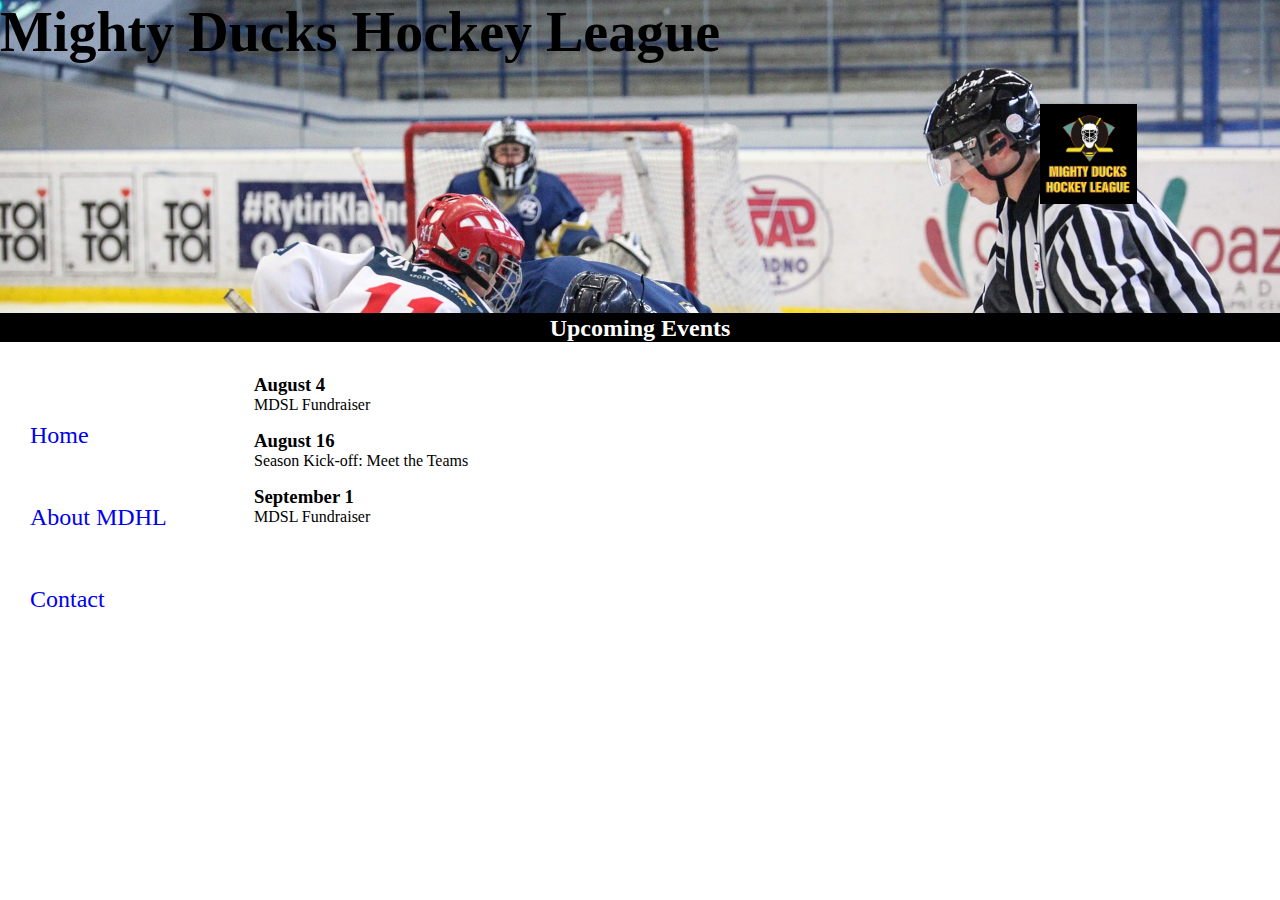
<file: index.html>
<!DOCTYPE html>
<html lang="en">
<head>
    <meta charset="UTF-8">
    <meta http-equiv="X-UA-Compatible" content="IE=edge">
    <meta name="viewport" content="width=device-width, initial-scale=1.0">
    <link rel="shortcut icon" href="./Fotos/Logo_Mighty_ducks-01.png"
    type="image/x-icon">
    <link rel="stylesheet" href="./assets/styles.css">
    <title>Home</title>
</head>
<body>
    <header>
        <h1>Mighty Ducks Hockey League</h1>
        <img id="logos" src="./Fotos/Logo_Mighty_ducks-01.png" alt="Logo de Mighty ducks">
    </header>

    <main>
     
        <h2 style="color: white">Upcoming Events</h2>
        <nav>
            <a href="#">Home</a>
            <a href="./about.html">About MDHL</a>
            <a href="./contact.html">Contact</a>
        </nav>
        <section>
        <h3>August 4</h3>
            <p>MDSL Fundraiser</p>
        <h3>August 16</h3>
            <p>Season Kick-off: Meet the Teams</p>
         <h3>September 1</h3>
            <p>MDSL Fundraiser</p>
        </section>
    </main>
    
</body>
</html>
</file>
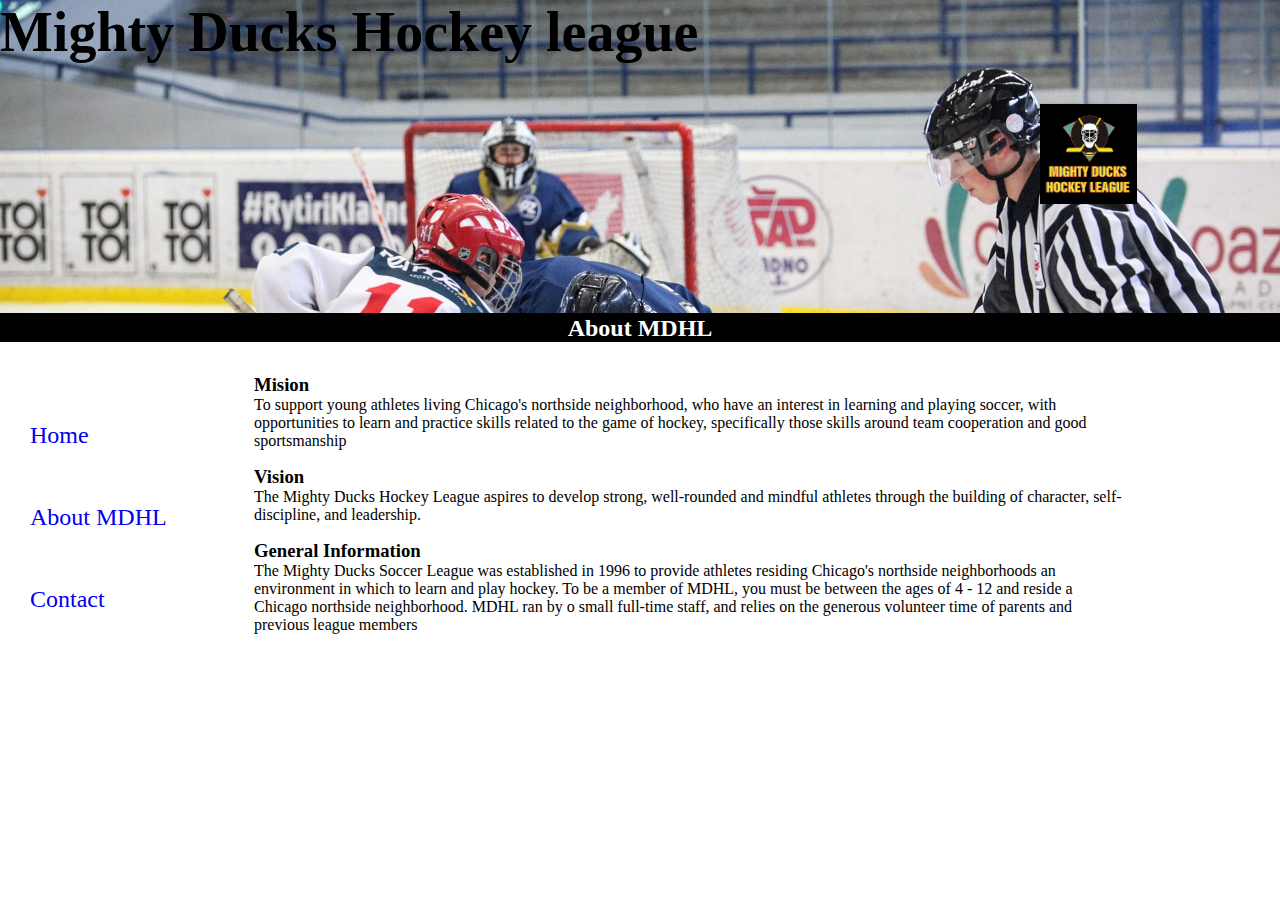
<file: about.html>
<!DOCTYPE html>
<html lang="en">
<head>
    <meta charset="UTF-8">
    <meta http-equiv="X-UA-Compatible" content="IE=edge">
    <meta name="viewport" content="width=device-width, initial-scale=1.0">
    <link rel="shortcut icon" href="./Fotos/Logo_Mighty_ducks-01.png"
    type="image/x-icon">
    <link rel="stylesheet" href="./assets/styles.css">
    <title>About</title>
</head>
<body>

    <header>
        <h1>Mighty Ducks Hockey league</h1>
        <img id="logos" src="./Fotos/Logo_Mighty_ducks-01.png" alt="Logo de Mighty ducks">
    </header>

    <main>
        <h2 style="color: white">About MDHL</h2>
        <nav>
            <a href="/index.html">Home</a>
            <a href="#">About MDHL</a>
            <a href="./contact.html">Contact</a>
        </nav>
        <section>
        <h3>Mision</h3>
            <p>To support young athletes living Chicago's northside neighborhood, who have an interest in
                learning and playing soccer, with opportunities to learn and practice skills related to the game of
                hockey, specifically those skills around team cooperation and good sportsmanship</p>
        <h3>Vision</h3>
            <p>The Mighty Ducks Hockey League aspires to develop strong, well-rounded and mindful athletes
                through the building of character, self-discipline, and leadership.</p>
         <h3>General Information</h3>
            <p>The Mighty Ducks Soccer League was established in 1996 to provide athletes residing
                Chicago's northside neighborhoods an environment in which to learn and play hockey. To be a
                member of MDHL, you must be between the ages of 4 - 12 and reside a Chicago northside
                neighborhood. MDHL ran by o small full-time staff, and relies on the generous volunteer time of
                parents and previous league members</p>
            </section>
            </main>
</body>
</html>
</file>
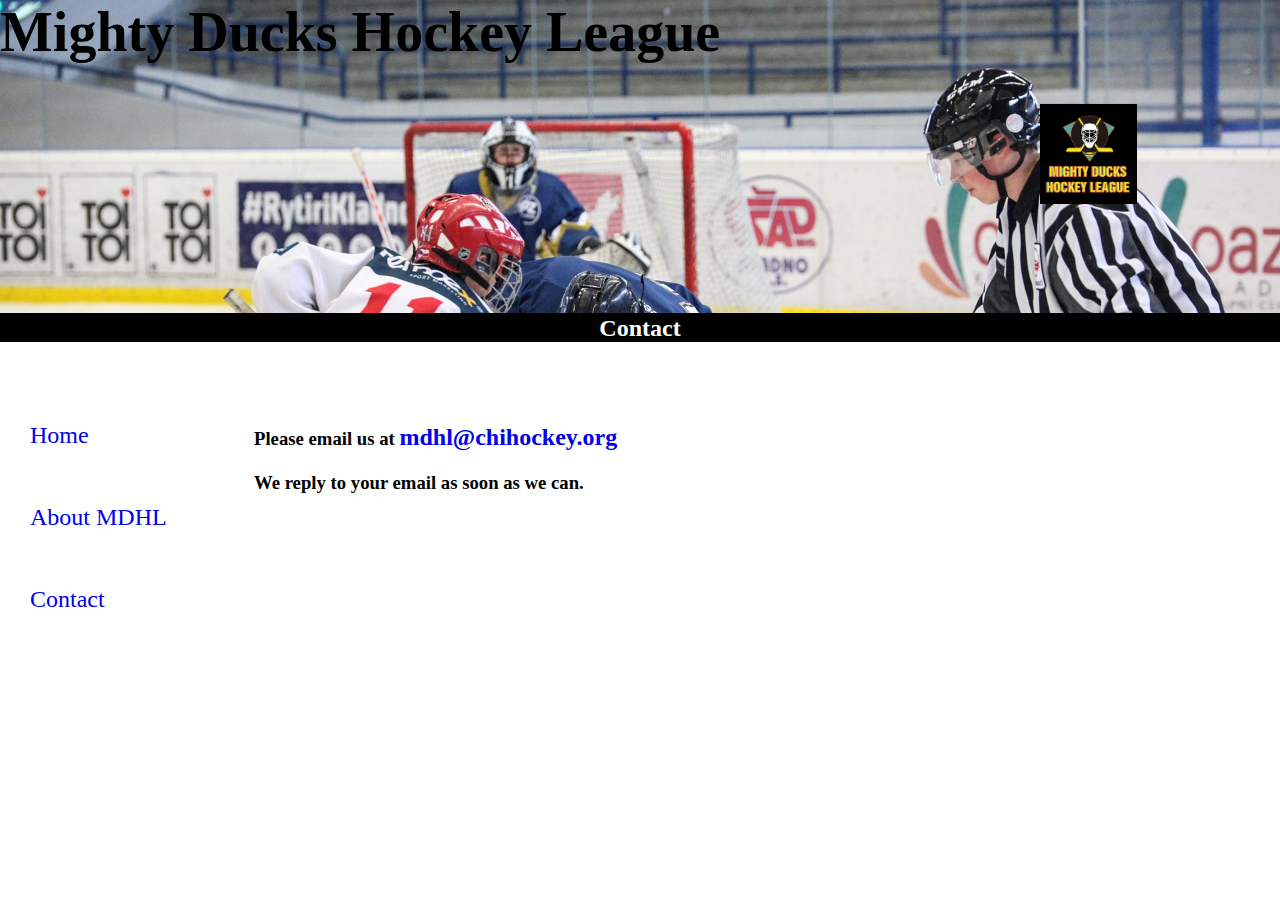
<file: contact.html>
<!DOCTYPE html>
<html lang="en">
<head>
    <meta charset="UTF-8">
    <meta http-equiv="X-UA-Compatible" content="IE=edge">
    <meta name="viewport" content="width=device-width, initial-scale=1.0">
    <link rel="shortcut icon" href="./Fotos/Logo_Mighty_ducks-01.png"
    type="image/x-icon">
    <link rel="stylesheet" href="./assets/styles.css">
    <title>Contact</title>

</head>
<body>
    <header>
        <h1>Mighty Ducks Hockey League</h1>
        <img id="logos" src="./Fotos/Logo_Mighty_ducks-01.png" alt="Logo de Mighty ducks">
    </header>
   
    <main>
        <h2 style="color: white">Contact</h2>
        <nav>
            <a href="/index.html">Home</a>
            <a href="/about.html">About MDHL</a>
            <a href="#">Contact</a>
        </nav>
        <section>
            <h3>Please email us at  <a style="background-color: white;" href="/index.html">mdhl@chihockey.org</a></h3>
            <h3>  We reply to your email as soon as we can.</h3>
        </section>
    </main>

</body>
</html>
</file>
<file: assets/styles.css>
*{
    margin: 0;
    padding: 0;
    box-sizing: border-box;
    font-family: "Comic Sans MS", "Comic Sans"
}
h1{
    font-size: 3.5rem;
}
#logos{
    display: block;
    height: 100px;
    background-color: black;
    margin-top: 2.5em;
    margin-left: 0px;
    text-align: end;
    position: relative;
    left: 65rem;
    
}

header{
    background-image: url(../Fotos/design1_image1.jpg) ;
    background-repeat: no-repeat;
    min-height: 35vh;
    background-size: cover;
border-bottom: solid 2px black;
}
h2{
    background-color: black;
    text-align: center;
}
nav{
    height: 200px;
    width: 200px;
    margin: 10px;
    padding: 20px;
    display: inline-block;
    max-width: 25%;
    vertical-align: top;
}
a{
    display: inline-block;
    box-sizing: none;
    font-size: 1.5rem;
    margin-top: 50px;
    padding: 0px;
    margin-bottom: 5px;
    text-decoration: none;
    
}
h3{
    margin-top: 1rem;
}
section{
    
    min-height: 100px;
    width: 900px;
    margin: 80px;
    display: inline-block;
    box-sizing: none;
    font-size: 1rem;
    margin-top: 0px;
    margin-bottom: 5px;
    margin-left: 14px;
    padding: 1rem;

}
</file>
